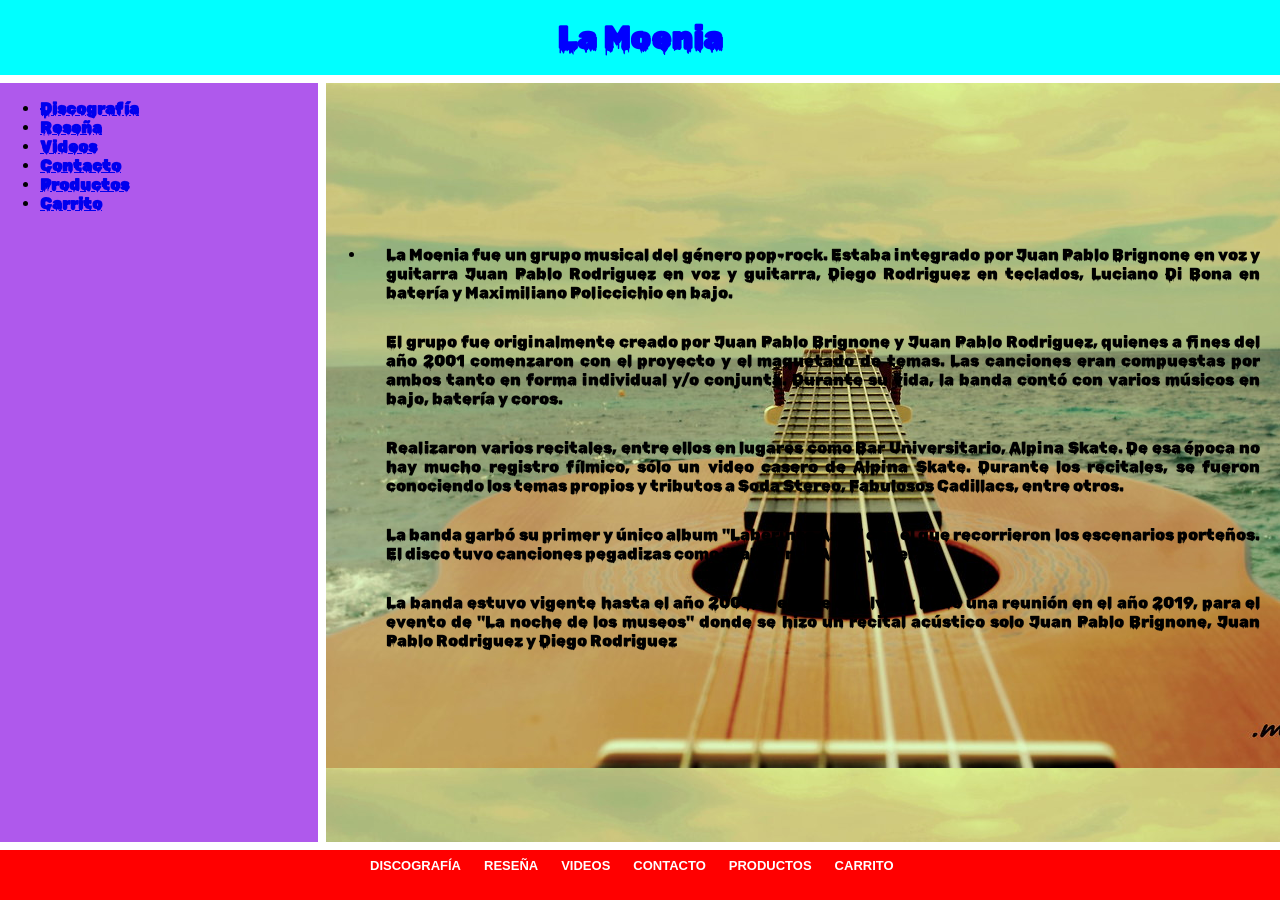
<file: index.html>
<!DOCTYPE html>
<html lang="es">
  <head>
    <meta charset="UTF-8" />
    <meta name="viewport" content="width=device-width, initial-scale=1.0" />
    <title>Proyecto Juan Pablo Rodriguez</title>
    <link rel="preconnect" href="https://fonts.googleapis.com" />
    <link rel="preconnect" href="https://fonts.gstatic.com" crossorigin />
    <link
      href="https://fonts.googleapis.com/css2?family=Rubik+Wet+Paint&display=swap"
      rel="stylesheet"
    />
    <link rel="stylesheet" href="estilos.css" />
  </head>
  <body>
    <header>
      <h1>La Moenia</h1>
      <meta name="descripción" content="Este es el sitio oficial de La Moenia">
    </header>
    <main>
      <ul>
        <li>
          <p>
            La Moenia fue un grupo musical del género pop-rock. Estaba integrado
            por Juan Pablo Brignone en voz y guitarra Juan Pablo Rodriguez en
            voz y guitarra, Diego Rodriguez en teclados, Luciano Di Bona en
            batería y Maximiliano Policcichio en bajo. 
          </p>
          <p>
            El grupo fue originalmente creado por Juan Pablo Brignone y Juan Pablo Rodriguez,
            quienes a fines del año 2001 comenzaron con el proyecto y el
            maquetado de temas. Las canciones eran compuestas por ambos tanto en
            forma individual y/o conjunta. Durante su vida, la banda contó con
            varios músicos en bajo, batería y coros.
          </p> 
          <p>
            Realizaron varios recitales, entre ellos en lugares como Bar Universitario, Alpina
            Skate. De esa época no hay mucho registro fílmico, sólo un video
            casero de Alpina Skate. Durante los recitales, se fueron conociendo
            los temas propios y tributos a Soda Stereo, Fabulosos Cadillacs,
            entre otros.
          </p> 
          <p>
            La banda garbó su primer y único album "Laberinto Azul"
            con el que recorrieron los escenarios porteños. El disco tuvo
            canciones pegadizas como "Laberinto Azul" y "Será". 
          </p>
          <p>La banda estuvo vigente hasta el año 2005, luego se disolvió y hubo una reunión en
            el año 2019, para el evento de "La noche de los museos" donde se
            hizo un recital acústico solo Juan Pablo Brignone, Juan Pablo
            Rodriguez y Diego Rodriguez</p>
          </p>
        </li>
      </ul>
    </main>
    <aside>
      <ul>
        <li><a href="discografia.html">Discografía</a></li>
        <li><a href="reseña.html">Reseña</a></li>
        <li><a href="videos.html">Videos</a></li>
        <li><a href="contacto.html">Contacto</a></li>
        <li><a href="producto.html">Productos</a></li>
        <li><a href="carrito.html">Carrito</a></li>
      </ul>
    </aside>
    <footer>
      <div id="botonera">
        <ul>
          <li><a href="discografia.html">Discografía</a></li>
          <li><a href="reseña.html">Reseña</a></li>
          <li><a href="videos.html">Videos</a></li>
          <li><a href="contacto.html">Contacto</a></li>
          <li><a href="producto.html">Productos</a></li>
          <li><a href="carrito.html">Carrito</a></li>
        </ul>
      </div>
    </footer>
  </body>
</html>
</file>
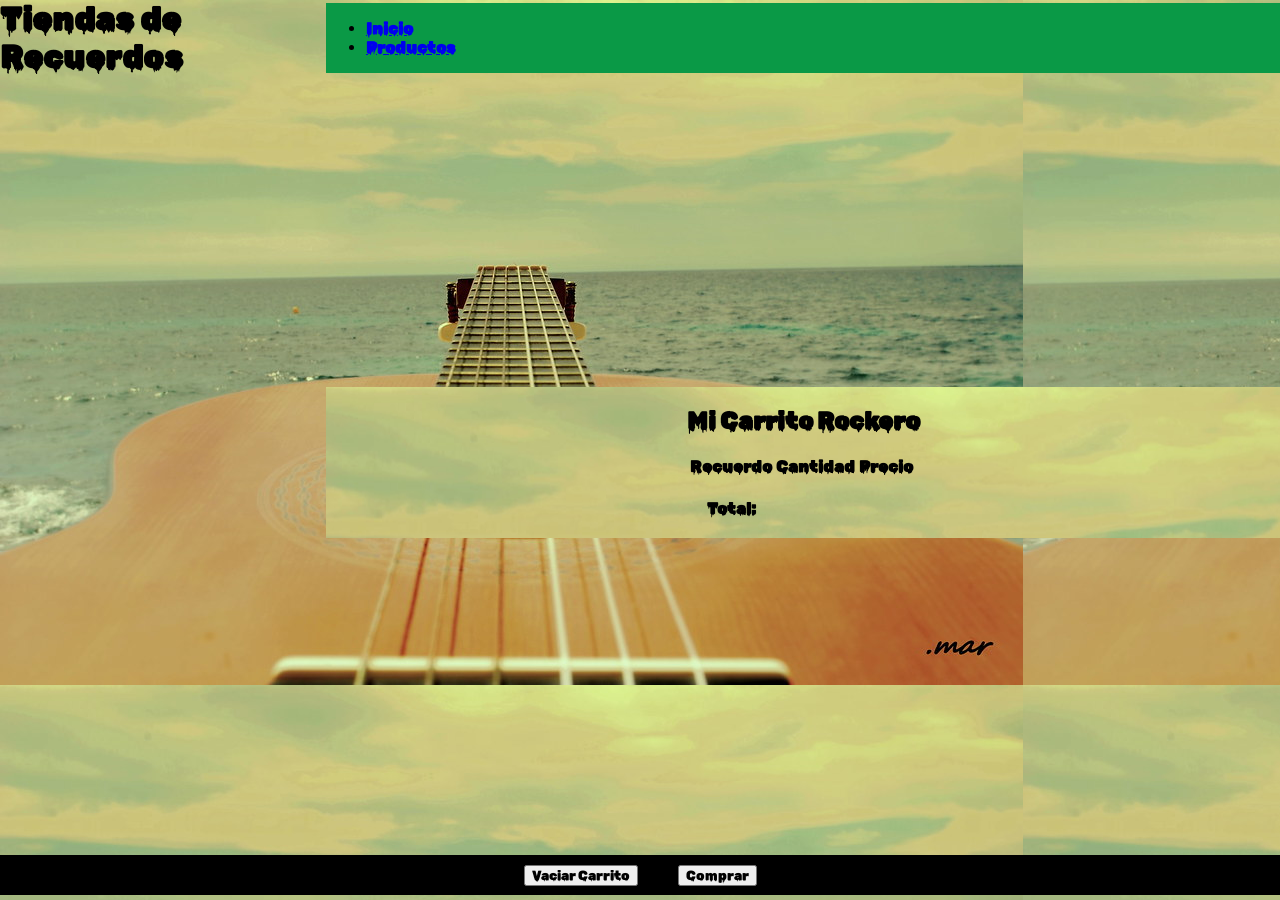
<file: carrito.html>
<!DOCTYPE html>
<html lang="es">
  <head>
    <meta charset="UTF-8" />
    <meta name="viewport" content="width=device-width, initial-scale=1.0" />
    <title>Productos</title>
    <link
      href="https://fonts.googleapis.com/css2?family=Rubik+Wet+Paint&display=swap"
      rel="stylesheet"
    />
    <link rel="stylesheet" href="estilos.css" />
  </head>
  <body id="carrito-body">
    <h1>Tiendas de Recuerdos</h1>
    <nav>
      <ul>
        <li><a href="index.html">Inicio</a></li>
        <li><a href="producto.html">Productos</a></li>
      </ul>
    </nav>
    <main>
      <section class="carrito">
        <h2>Mi Carrito Rockero</h2>

        <table>
          <thead>
            <tr>
              <th>Recuerdo</th>
              <th>Cantidad</th>
              <th>Precio</th>
            </tr>
          </thead>
          <tbody class="items">
            <tr data-id="">
              <td>Nombre</td>
              <td>Cantidad</td>
              <td>Precio</td>
              <td><a href="http://127.0.0.1:5500/producto.html">Detalle</a></td>
              <td><button id="sumar">+</button></td>
              <td><button id="restar">-</button></td>
            </tr>
          </tbody>
        </table>
          <p>Total: </p>
      </section>
    </main>
    <footer id="footer-carrito">
      <button id="vaciarc">Vaciar Carrito</button>
      <p></p>
      <button id="comprarb">Comprar</button>
    </footer>
    <script src="carrito.js"></script>
  </body>
</html>
</file>
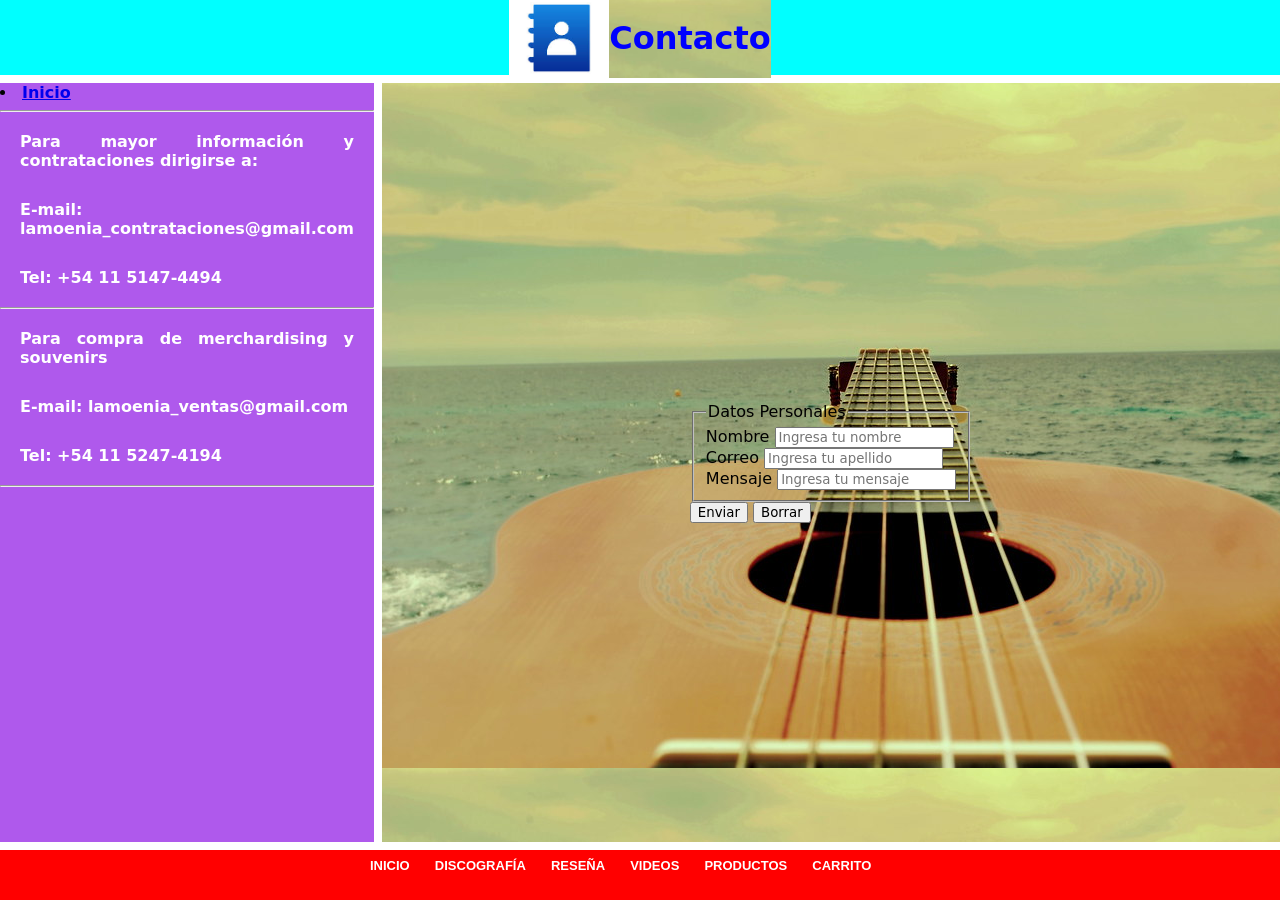
<file: contacto.html>
<!DOCTYPE html>
<html lang="es">
  <head>
    <meta charset="UTF-8" />
    <meta name="viewport" content="width=device-width, initial-scale=1.0" />
    <title>Proyecto Juan Pablo Rodriguez</title>
    <link rel="stylesheet" href="estilos.css" />
  </head>
  <body>
    <header>
      <header id="header-encabezado">
        <img
          src="contactos.jpeg"
          alt="Contactos"
          width="100"
          height="100"
        />
      </header>
      <main id="main-encabezado">
        <h1>Contacto</h1>
      </main>
    </header>
    <main>
      <form
        action="https://formsubmit.co/jprodriguez2005@gmail.com"
        method="POST"
      >
        <fieldset>
          <legend>Datos Personales</legend>
          <label for="nombre">Nombre</label>
          <input
            type="text"
            name="Nombre"
            required
            id="nombre"
            maxlength="20"
            placeholder="Ingresa tu nombre"
          />

          <div>
            <label for="apellido">Correo</label>
            <input
              type="text"
              name="apellido"
              required
              id="apellido"
              maxlength="20"
              placeholder="Ingresa tu apellido"
            />
          </div>
          <label for="mensaje">Mensaje</label>
          <input
            type="text"
            name="mensaje"
            required
            id="mensaje"
            maxlength="20"
            placeholder="Ingresa tu mensaje"
          />
          <div></div>
        </fieldset>
        <button type="submit" onclick="validarFormulario()">Enviar</button>
        <input type="reset" value="Borrar" />
      </form>
    </main>
    <aside>
      <li><a href="index.html">Inicio</a></li>
      <hr>
      <div id="contrataciones">
          <p>Para mayor información y contrataciones dirigirse a:</p>
          <p>E-mail: lamoenia_contrataciones@gmail.com 
          <p>Tel: +54 11 5147-4494</p>     
      </div>
      <hr>
      <div id="ventas">
          <p>Para compra de merchardising y souvenirs</p>
          <p>E-mail: lamoenia_ventas@gmail.com</p>    
          <p>Tel: +54 11 5247-4194</p>    
      </div>
      <hr>
    </aside>
    <script src="carrito.js"></script>
    <footer>
      <div id="botonera">
        <ul>
          <li><a href="index.html">Inicio</a></li>
          <li><a href="discografia.html">Discografía</a></li>
          <li><a href="reseña.html">Reseña</a></li>
          <li><a href="videos.html">Videos</a></li>
          <li><a href="producto.html">Productos</a></li>
          <li><a href="carrito.html">Carrito</a></li>
        </ul>
      </div>
    </footer>

  </body>
</html>
</file>
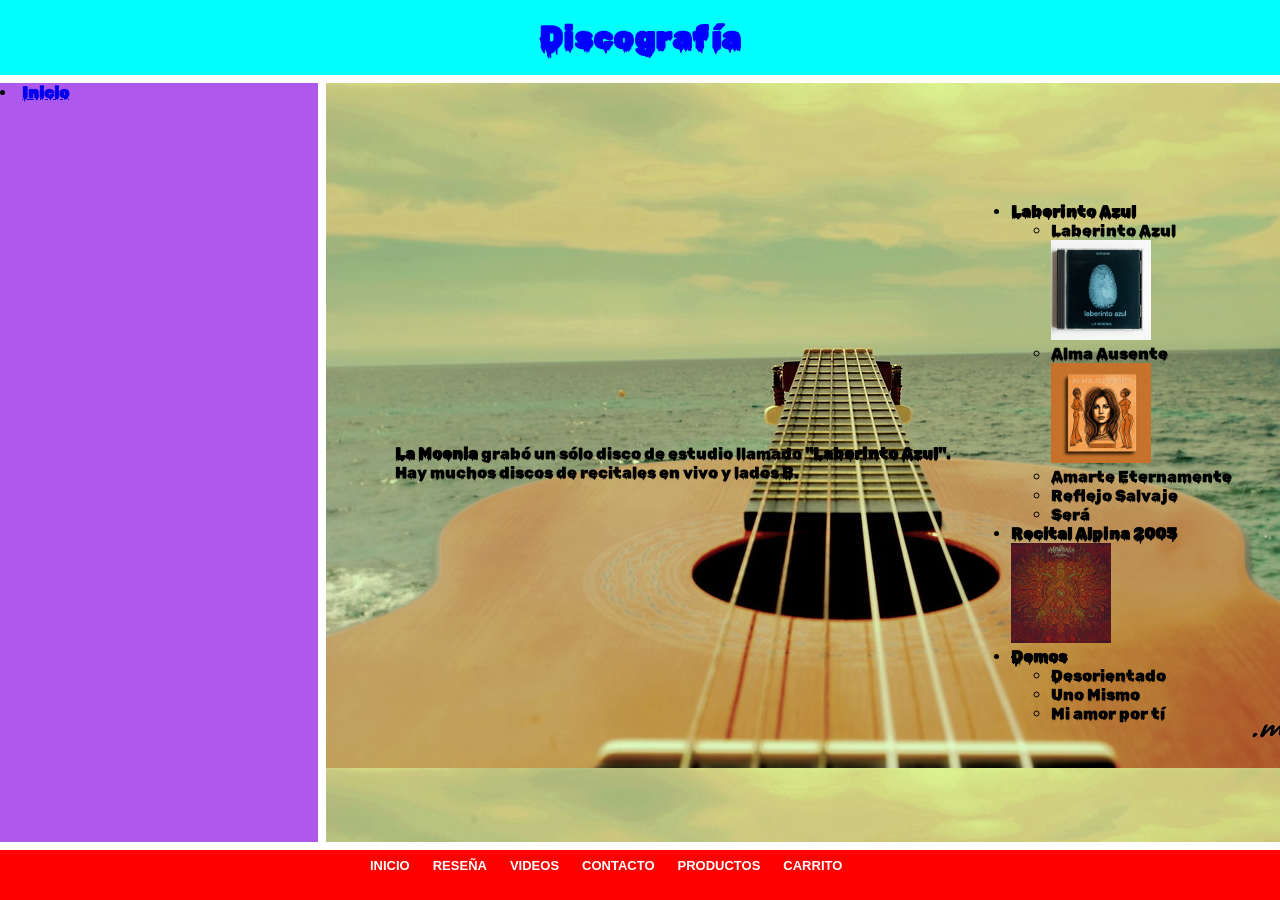
<file: discografia.html>
<!DOCTYPE html>
<html lang="es">
  <head>
    <meta charset="UTF-8" />
    <meta name="viewport" content="width=device-width, initial-scale=1.0" />
    <title>Proyecto Juan Pablo Rodriguez</title>
    <link rel="preconnect" href="https://fonts.googleapis.com" />
    <link rel="preconnect" href="https://fonts.gstatic.com" crossorigin />
    <link
      href="https://fonts.googleapis.com/css2?family=Rubik+Wet+Paint&display=swap"
      rel="stylesheet"
    />
    <link rel="stylesheet" href="estilos.css" />
  </head>
  <body>
    <header>
      <h1>Discografía</h1>
    </header>
    <main>
      <div>
        <p>
           <strong>La Moenia</strong> grabó un sólo disco de estudio llamado <strong>"Laberinto Azul"</strong>. 
          <br>
          Hay muchos discos de recitales en vivo y lados B.
        </p>
      </div>
      <div>
        <ul>
          <li><strong>Laberinto Azul </strong>
            <ul>
              <li>Laberinto Azul</li>
              <img src="imagen-1.png" width="100" height="100">
              <li>Alma Ausente</li>
              <img src="imagen-2.png" width="100" height="100">
              <li>Amarte Eternamente</li>
              <li>Reflejo Salvaje</li>
              <li>Será</li>
            </ul>
          </li>
          <li><strong>Recital Alpina 2003</strong></li>
          <img src="imagen-3.png" width="100" height="100">
          <li><strong>Demos</strong>
            <ul>
              <li>Desorientado</li>
              <li>Uno Mismo</li>
              <li>Mi amor por tí</li>
            </ul>
          </li>
        </ul>
      </div>
    </main>
    <aside>
      <li><a href="index.html">Inicio</a></li>
    </aside>
    <footer>
      <div id="botonera">
        <ul>
          <li><a href="index.html">Inicio</a></li>
          <li><a href="reseña.html">Reseña</a></li>
          <li><a href="videos.html">Videos</a></li>
          <li><a href="contacto.html">Contacto</a></li>
          <li><a href="producto.html">Productos</a></li>
          <li><a href="carrito.html">Carrito</a></li>
        </ul>
      </div>
    </footer>
  </body>
</html>
</file>
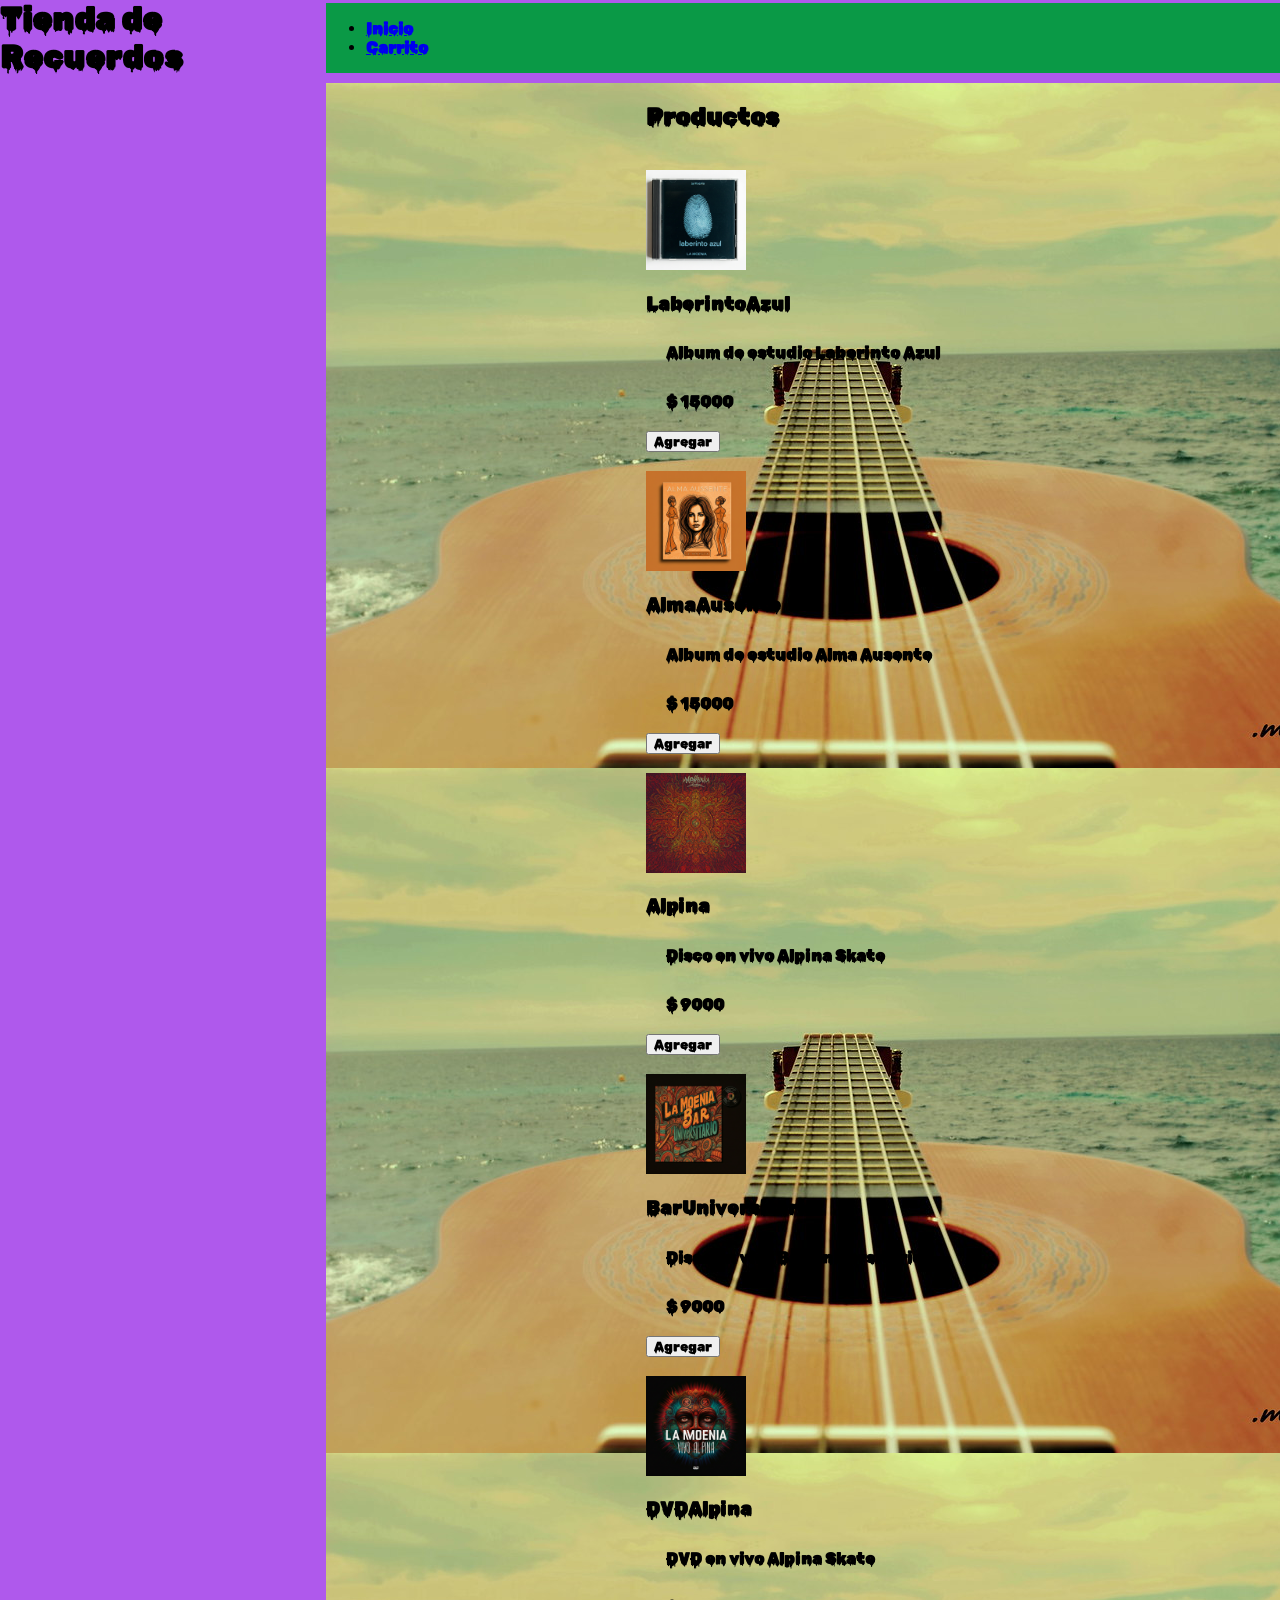
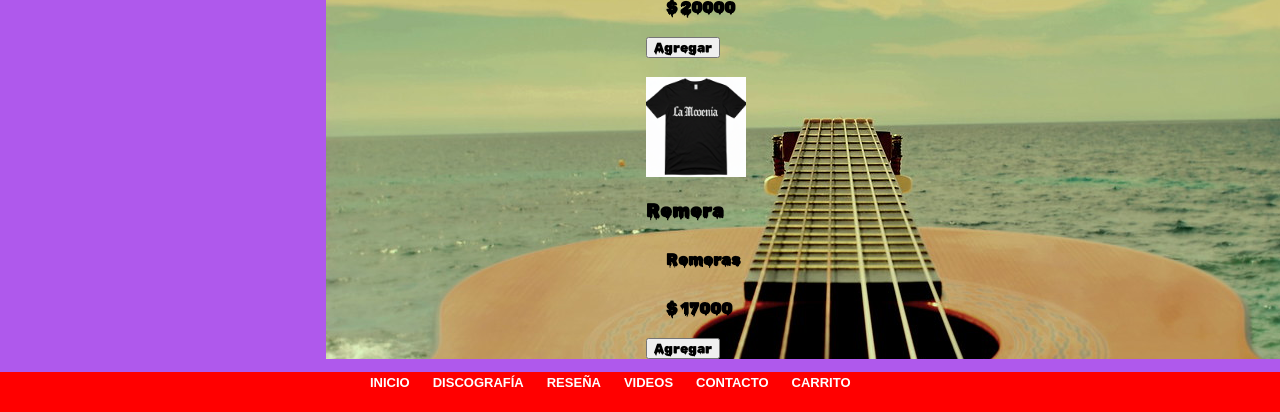
<file: producto.html>
<!DOCTYPE html>
<html lang="es">
  <head>
    <meta charset="UTF-8" />
    <meta name="viewport" content="width=device-width, initial-scale=1.0" />
    <title>LocalStorage</title>
    <link
      href="https://fonts.googleapis.com/css2?family=Rubik+Wet+Paint&display=swap"
      rel="stylesheet"
    />
    <link rel="stylesheet" href="estilos.css" />
  </head>
  <body id="producto-body">
    <h1>Tienda de Recuerdos</h1>
    <nav>
      <ul>
        <li><a href="index.html">Inicio</a></li>
        <li><a href="carrito.html">Carrito</a></li>
      </ul>
    </nav>
    <main>
      <section class="listado-productos">
        <article data-id="">
          <h3></h3>
          <p></p>
          <p>$</p>
          <button type="button" class="agregar">Agregar</button>
        </article>
      </section>
    </main>
    <!-- <script src="./js/script.js"></script> -->
    <script src="productos.js"></script>
    <footer>
      <div id="botonera">
        <ul>
          <li><a href="index.html">Inicio</a></li>
          <li><a href="discografia.html">Discografía</a></li>
          <li><a href="reseña.html">Reseña</a></li>
          <li><a href="videos.html">Videos</a></li>
          <li><a href="contacto.html">Contacto</a></li>
          <li><a href="carrito.html">Carrito</a></li>
        </ul>
      </div>
    </footer>
    <script>
      cargarProductos();
    </script>
  </body>
</html>
</file>
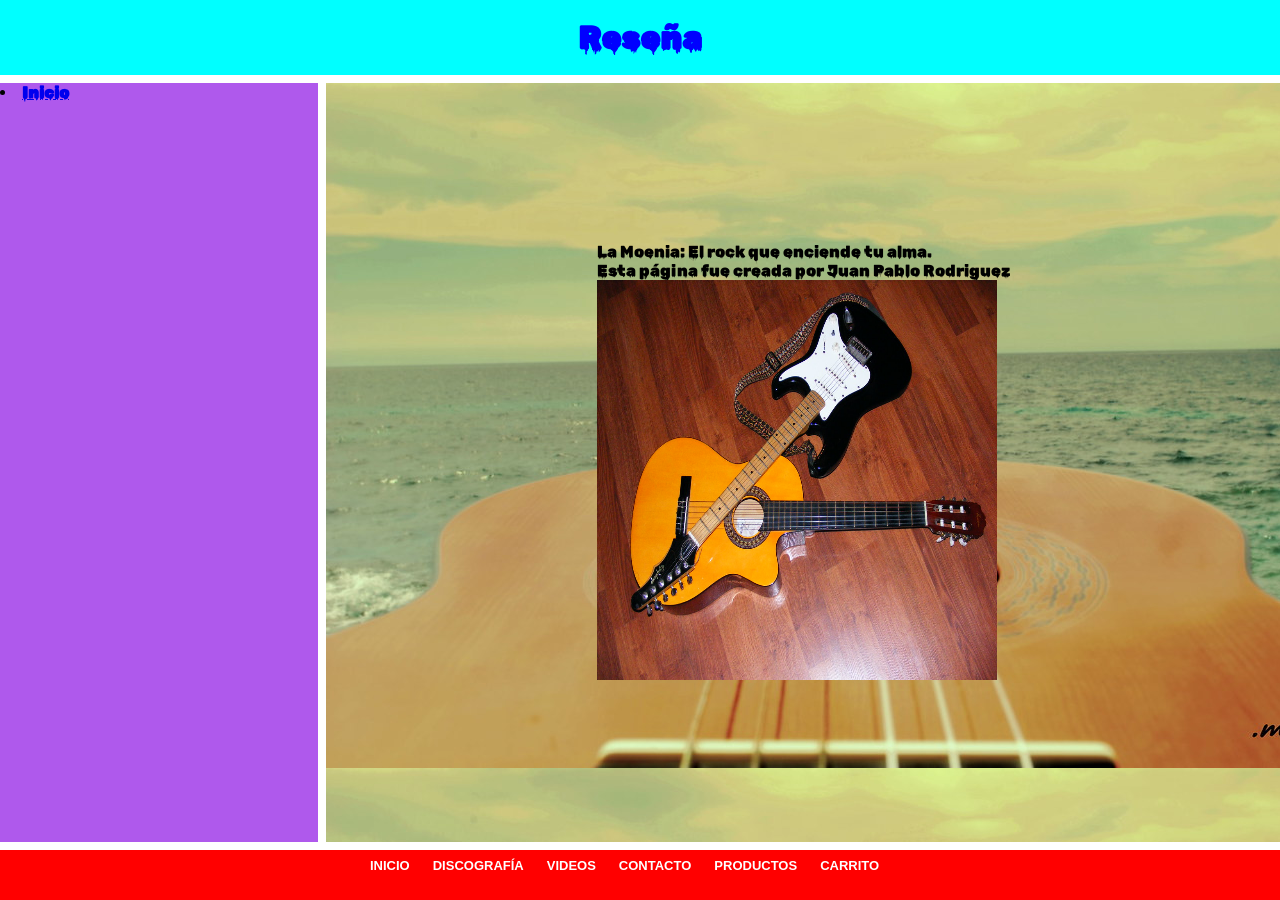
<file: reseña.html>
<!DOCTYPE html>
<html lang="es">
  <head>
    <meta charset="UTF-8" />
    <meta name="viewport" content="width=device-width, initial-scale=1.0" />
    <title>Proyecto Juan Pablo Rodriguez</title>
    <link rel="preconnect" href="https://fonts.googleapis.com" />
    <link rel="preconnect" href="https://fonts.gstatic.com" crossorigin />
    <link
      href="https://fonts.googleapis.com/css2?family=Rubik+Wet+Paint&display=swap"
      rel="stylesheet"
    />
    <link rel="stylesheet" href="estilos.css">
  </head>
  <body>
      <header>
        <h1>Reseña</h1>
      </header>
      <main>
        <p>
            La Moenia: El rock que enciende tu alma.
            <br>
            Esta página fue creada por Juan Pablo Rodriguez
            <br>
            <img src="guitarra_2.jpg" width="400" height="400">
            <br>

        </p>
      </main>
      <aside>
        <li><a href="index.html">Inicio</a></li>
      </aside>
      <footer>
        <div id="botonera">
          <ul>
            <li><a href="index.html">Inicio</a></li>
            <li><a href="discografia.html">Discografía</a></li>
            <li><a href="videos.html">Videos</a></li>
            <li><a href="contacto.html">Contacto</a></li>
            <li><a href="producto.html">Productos</a></li>
            <li><a href="carrito.html">Carrito</a></li>
          </ul>
        </div>
      </footer>
  </body>
</html>
</file>
<file: estilos.css>
* {
    /*background-color: aquamarine;*/
    font-family: "Rubik Wet Paint", system-ui;
  }

   
  header,
  main,
  aside,
  footer {
    display: flex;
    justify-content: center;
    align-items: center;
  }
  
  p {
    padding: 10px;
    margin: 10px;
    text-align: justify;
  }


  #botonera ul li a {
    font-family: Tahoma, Geneva, sans-serif;
    font-size: 13px;
    font-weight: 600;
    text-transform: uppercase;
    color: #FFF;
    text-decoration: none;
    text-align: center;
    vertical-align: middle;
  }
  
  #botonera {
    /*background-color: #EF2825;*/
    height: 40px;
    /*visibility: collapse;*/
  }

  #botonera li {
    display: inline-block;
    margin: 0 10px;
  }


  #botonera ul {
    margin: auto;
    height: 40px;
    width: 600px;
    display: inline-block;
    list-style: none;
    /*border: solid blue 1px;*/
  }
  
#contrataciones {
  text-emphasis-color: rgb(26, 11, 65); 
}
  
#ventas {
  text-emphasis-color: rgb(26, 11, 65); 
}

#footer-carrito{
  background-color: black;
}
#header-encabezado {
  background-color: brown;
}

li {
  color: black;
}
#main-encabezado {
  background-color: brown;
}

  body {
    margin: 0;
    height: 100vh;
    display: grid;
    grid-template-columns: 1fr 3fr;
    grid-template-rows: 75px 1fr 50px;
    gap: 0.5em;
    grid-template-areas:
      "header header"
      "main"
      "footer footer";
  }
  
  footer {
    background-color: red;
    /*grid-row-start: 3;
      grid-column: span 2;*/
    grid-area: footer;
    align-items: left;
  }
  
  header {
    color:blue;
    background-color: aqua;
    /*grid-column-start: 1;
      grid-column-end: 3;
      grid-row-start: 1;*/
    grid-area: header;
  }
  
  main {
    background-color: orange;
    background-image: url('guitarra.jpg');
    /*grid-column-start: 1;
      grid-row-start: 2;*/
    grid-area: main;
  }
  
  aside {
    color: white;
    background-color: rgb(175, 89, 236);
    grid-area: aside;
    display: none;
    justify-content: center;
    align-items: center;
    font-weight: bold;

  }
  
  #carrito-body {
    background-color: rgb(175, 89, 236);
    align-items: center;
    font-weight: bold;
    background-image: url('guitarra.jpg');
  }
  
  #producto-body {
    background-color: rgb(175, 89, 236);
    align-items: center;
    font-weight: bold;
  }

  nav {
    color:blue;
    background-color: rgb(10, 153, 70);
  }

  td {
    text-align: center;
    border-bottom: 1px solid grey;
    padding-top: 1em;
    border: 2px solid black;
  }

  @media screen and (min-width: 1px) and (max-width: 768px)  {
    body {
      grid-template-areas:
        "header header"
        "main main"
        "footer footer";

      background-color: rgb(175, 89, 236);  
    }
    
    #botonera {
      height: 40px;
      visibility: visible;
      background-color: red;
    }
  }

  @media screen and (min-width: 768px) and (max-width: 1023px)  {
    body {
      grid-template-areas:
        "header header"
        "main main"
        "footer footer";

      /*background-color: rgb(175, 89, 236);*/
      #botonera {
        height: 40px;
        visibility: visible;
        background-color: red;
      }
    }
  }

@media screen and (min-width: 1024px) {
    body {
      grid-template-areas:
        "header header"
        "aside main"
        "footer footer";
    }

    aside {
      display: block;
      justify-content: center;
      align-items: center;
    }
    .listado-productos {
      grid-template-columns: 1fr 1fr 1fr;
    }
  }
</file>
